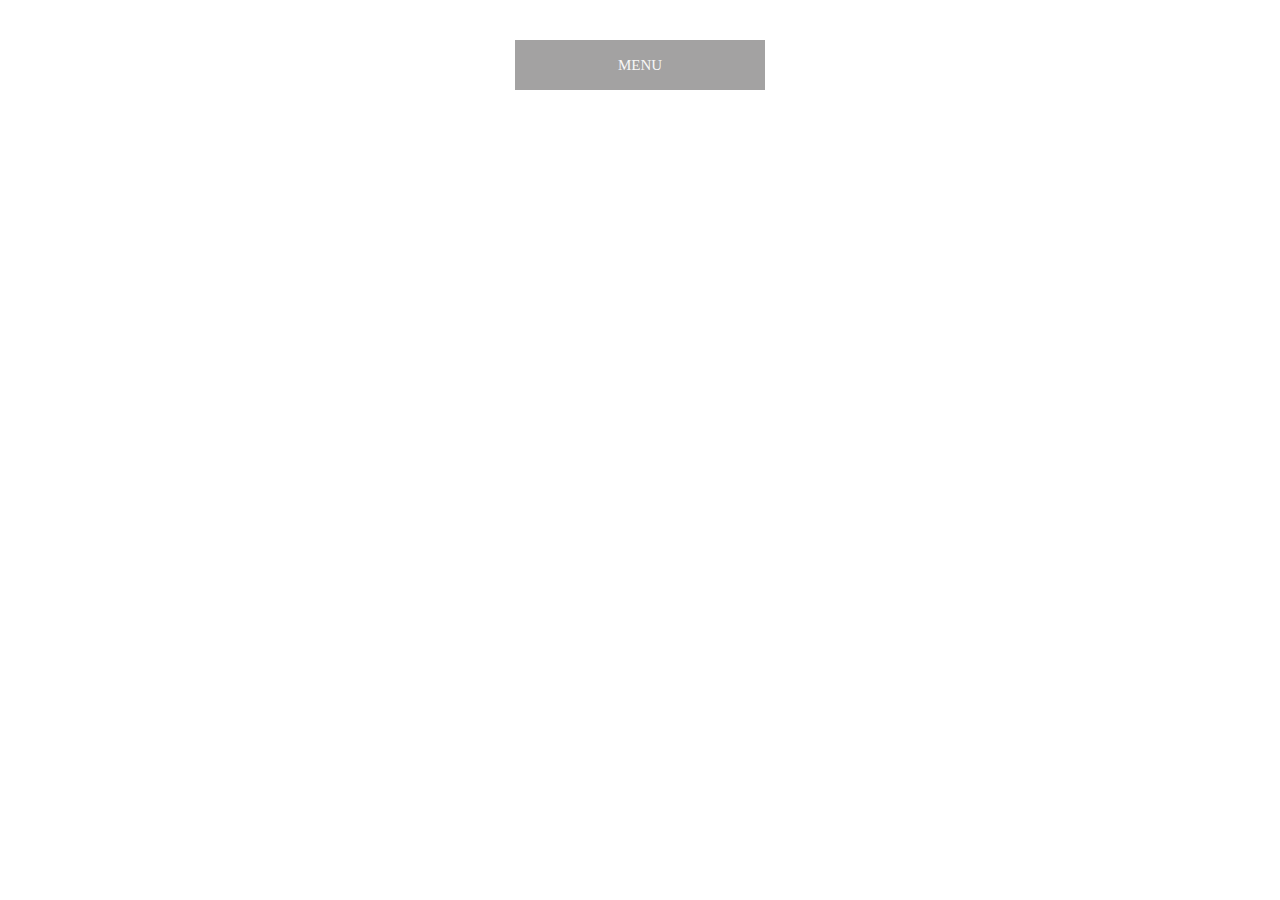
<file: animation/03-dropdown-menu/index.html>
<!DOCTYPE html>
<html lang="en">
  <head>
    <meta charset="UTF-8" />
    <meta http-equiv="X-UA-Compatible" content="IE=edge" />
    <meta name="viewport" content="width=device-width, initial-scale=1.0" />
    <title>Dropdown Menu</title>
    <link rel="stylesheet" href="style.css" />
  </head>
  <body>
    <div class="dropdown-container">
        <div class="menu-title">MENU</div>
        <ul class="dropdown-menu">
            <li>ITEM 1</li>
            <li>ITEM 2</li>
            <li>ITEM 3</li>
            <li>ITEM 4</li>
            <li>ITEM 5</li>
        </ul>
    </div>
    <script src="script.js"></script>
  </body>
</html>
</file>
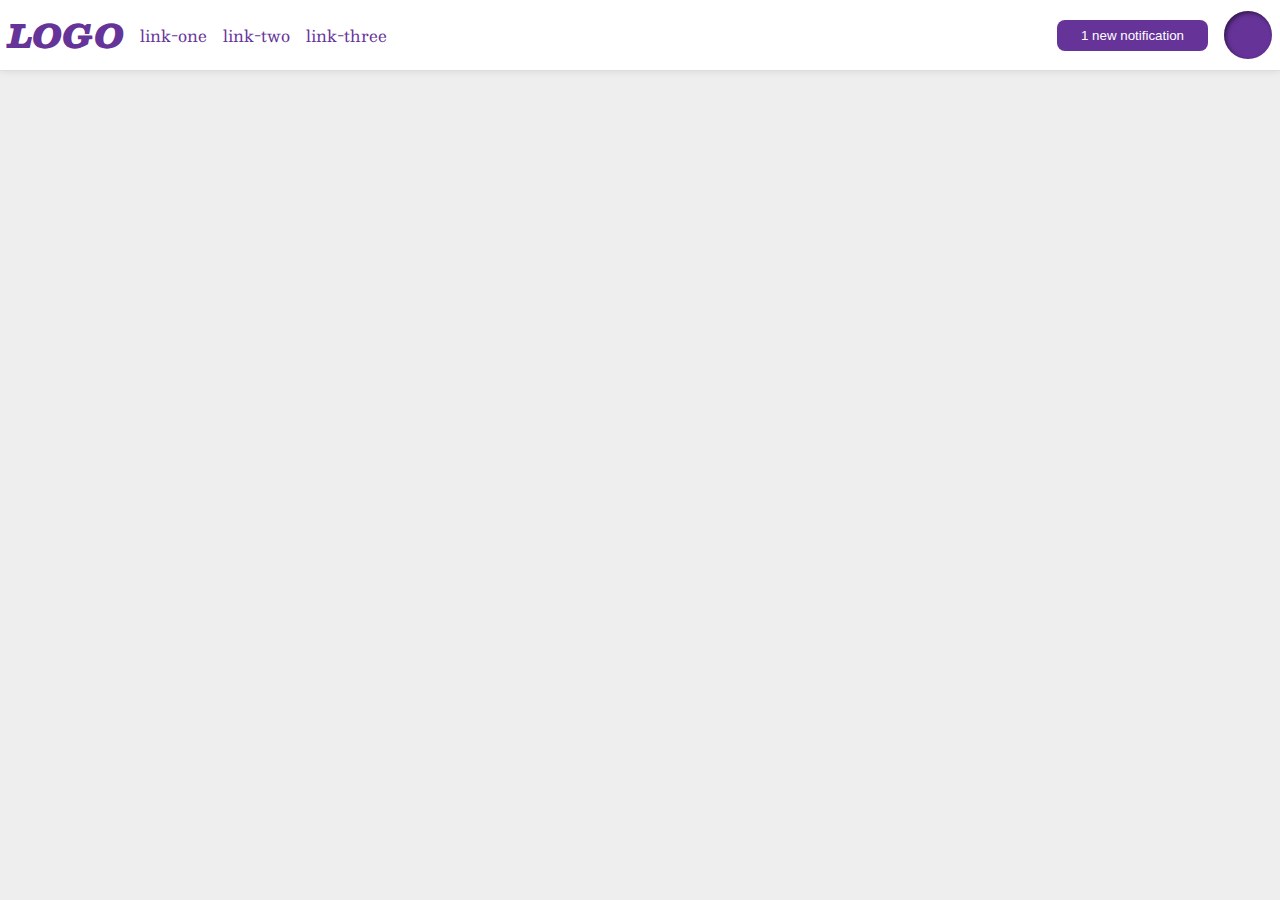
<file: flex/03-flex-header-2/index.html>
<!DOCTYPE html>
<html lang="en">
  <head>
    <meta charset="UTF-8">
    <meta http-equiv="X-UA-Compatible" content="IE=edge">
    <meta name="viewport" content="width=device-width, initial-scale=1.0">
    <title>Flex Header 2</title>
    <link rel="stylesheet" href="style.css">
  </head>
  <body>
    <div class="header">    
      <div class="left">
          <div class="logo">
            LOGO
          </div>
          <ul class="links">
            <li><a href="google.com">link-one</a></li>
            <li><a href="google.com">link-two</a></li>
            <li><a href="google.com">link-three</a></li>
          </ul>
        </div>
        <div class="right">
            <button class="notifications">
            1 new notification
          </button>
          <div class="profile-image"></div>
        </div>
    </div>
  </body>
</html>
</file>
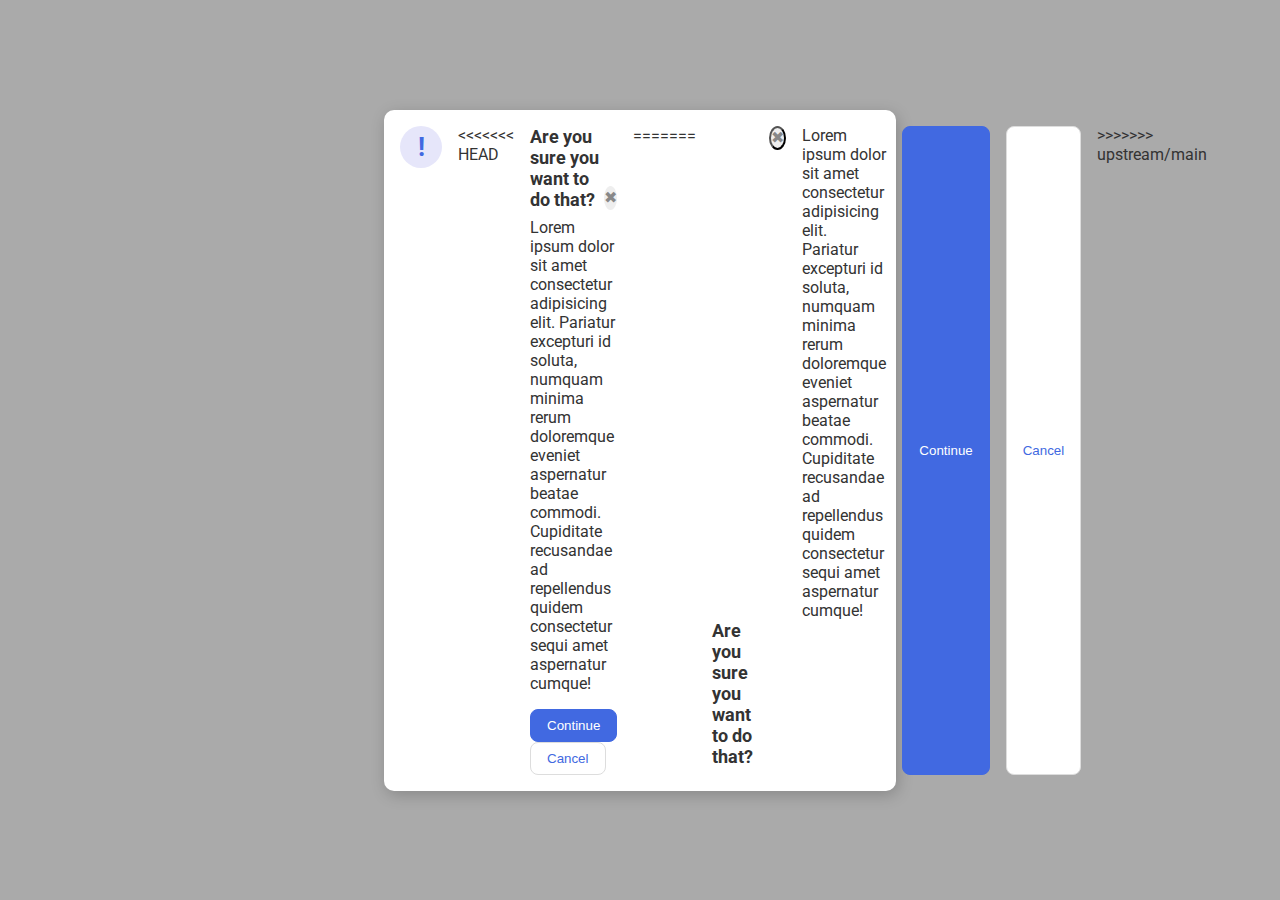
<file: flex/05-flex-modal/index.html>
<!DOCTYPE html>
<html lang="en">
  <head>
    <meta charset="UTF-8">
    <meta http-equiv="X-UA-Compatible" content="IE=edge">
    <meta name="viewport" content="width=device-width, initial-scale=1.0">
    <link rel="stylesheet" href="style.css">
    <title>Modal</title>
  </head>
  <body>
    <div class="modal">
      <div class="icon">!</div>
<<<<<<< HEAD
      <div class="container">
        <div class="header">Are you sure you want to do that?
          <div class="close-button">✖</div>
        </div>
        <div class="text">Lorem ipsum dolor sit amet consectetur adipisicing elit. Pariatur excepturi id soluta, numquam minima rerum doloremque eveniet aspernatur beatae commodi. Cupiditate recusandae ad repellendus quidem consectetur sequi amet aspernatur cumque!</div>
        <button class="continue">Continue</button>
        <button class="cancel">Cancel</button>
      </div>
=======
      <div class="header">Are you sure you want to do that?</div>
      <button class="close-button">✖</button>
      <div class="text">Lorem ipsum dolor sit amet consectetur adipisicing elit. Pariatur excepturi id soluta, numquam minima rerum doloremque eveniet aspernatur beatae commodi. Cupiditate recusandae ad repellendus quidem consectetur sequi amet aspernatur cumque!</div>
      <button class="continue">Continue</button>
      <button class="cancel">Cancel</button>
>>>>>>> upstream/main
    </div>
  </body>
</html>
</file>
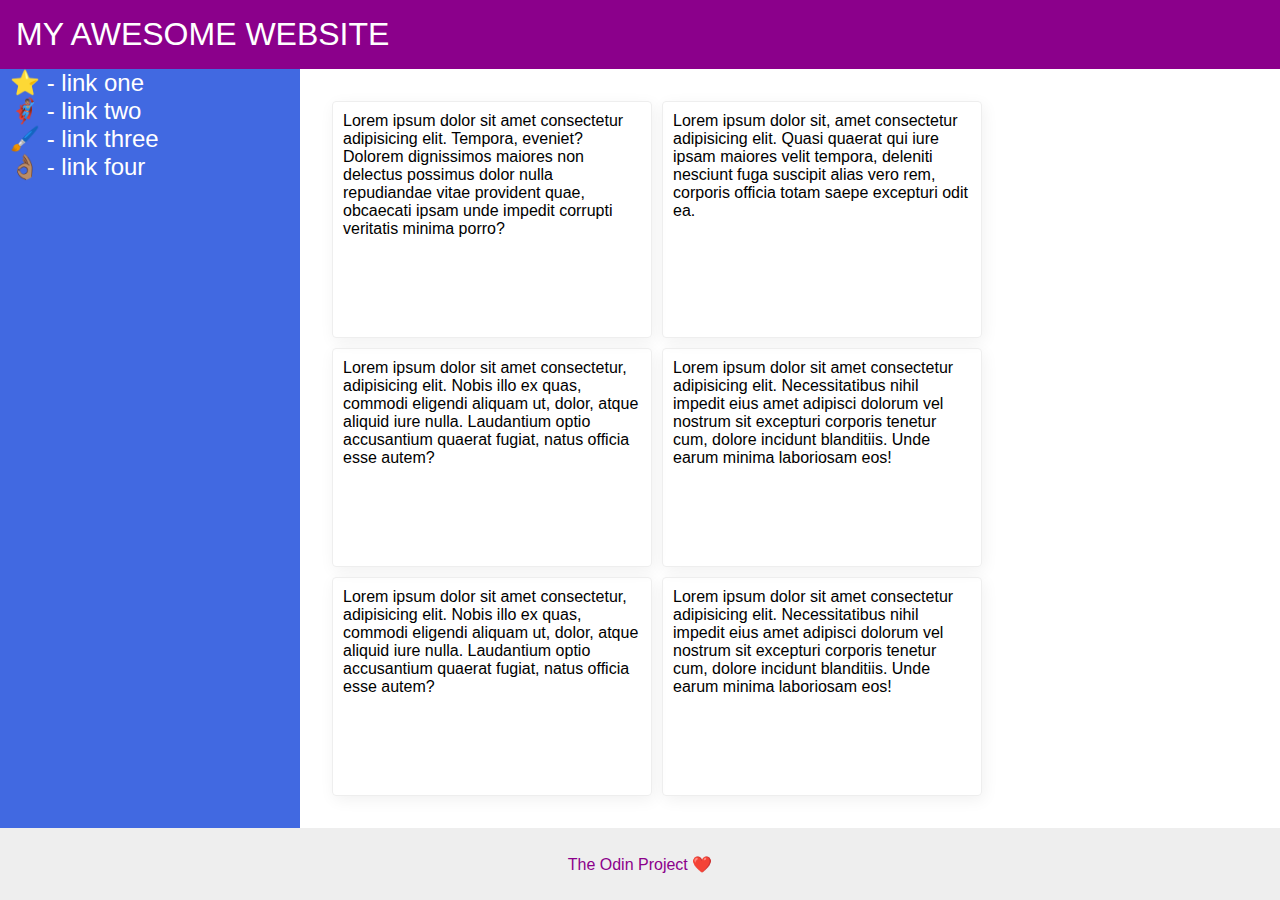
<file: flex/07-flex-layout-2/index.html>
<!DOCTYPE html>
<html lang="en">
  <head>
    <meta charset="UTF-8">
    <meta http-equiv="X-UA-Compatible" content="IE=edge">
    <meta name="viewport" content="width=device-width, initial-scale=1.0">
    <title>The Holy Grail</title>
    <link rel="stylesheet" href="style.css">
  </head>
  <body>
    <div class="header">
      MY AWESOME WEBSITE
    </div>
    <div class="main">
      <div class="sidebar">
        <ul>
          <li><a href="#">⭐ - link one</a></li>
          <li><a href="#">🦸🏽‍♂️ - link two</a></li>
          <li><a href="#">🖌️ - link three</a></li>
          <li><a href="#">👌🏽 - link four</a></li>
        </ul>
      </div>
      <div class="content"> 
        <div class="card">Lorem ipsum dolor sit amet consectetur adipisicing elit. Tempora, eveniet? Dolorem dignissimos maiores non delectus possimus dolor nulla repudiandae vitae provident quae, obcaecati ipsam unde impedit corrupti veritatis minima porro?</div>
        <div class="card">Lorem ipsum dolor sit, amet consectetur adipisicing elit. Quasi quaerat qui iure ipsam maiores velit tempora, deleniti nesciunt fuga suscipit alias vero rem, corporis officia totam saepe excepturi odit ea.</div>
        <div class="card">Lorem ipsum dolor sit amet consectetur, adipisicing elit. Nobis illo ex quas, commodi eligendi aliquam ut, dolor, atque aliquid iure nulla. Laudantium optio accusantium quaerat fugiat, natus officia esse autem?</div>
        <div class="card">Lorem ipsum dolor sit amet consectetur adipisicing elit. Necessitatibus nihil impedit eius amet adipisci dolorum vel nostrum sit excepturi corporis tenetur cum, dolore incidunt blanditiis. Unde earum minima laboriosam eos!</div>
        <div class="card">Lorem ipsum dolor sit amet consectetur, adipisicing elit. Nobis illo ex quas, commodi eligendi aliquam ut, dolor, atque aliquid iure nulla. Laudantium optio accusantium quaerat fugiat, natus officia esse autem?</div>
        <div class="card">Lorem ipsum dolor sit amet consectetur adipisicing elit. Necessitatibus nihil impedit eius amet adipisci dolorum vel nostrum sit excepturi corporis tenetur cum, dolore incidunt blanditiis. Unde earum minima laboriosam eos!</div>
      </div> 
      <div class="adds"></div>
    </div>
    <div class="footer">
      The Odin Project ❤️
    </div>
  </body>
</html>
</file>
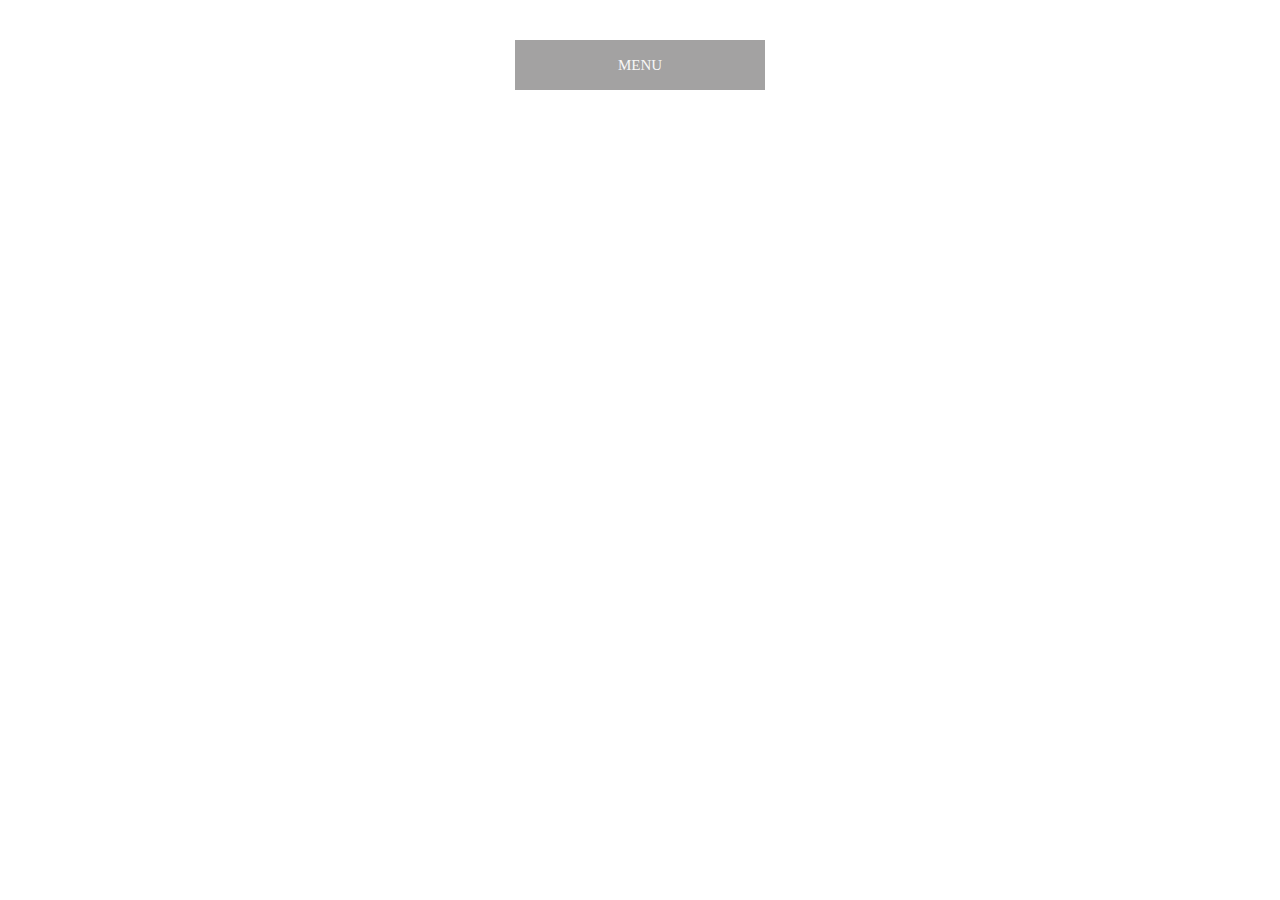
<file: animation/03-dropdown-menu/solution/solution.html>
<!DOCTYPE html>
<html lang="en">
  <head>
    <meta charset="UTF-8" />
    <meta http-equiv="X-UA-Compatible" content="IE=edge" />
    <meta name="viewport" content="width=device-width, initial-scale=1.0" />
    <title>Dropdown Menu</title>
    <link rel="stylesheet" href="solution.css" />
  </head>
  <body>
    <div class="dropdown-container">
        <div class="menu-title">MENU</div>
        <ul class="dropdown-menu">
            <li>ITEM 1</li>
            <li>ITEM 2</li>
            <li>ITEM 3</li>
            <li>ITEM 4</li>
            <li>ITEM 5</li>
        </ul>
    </div>
    <script src="solution.js"></script>
  </body>
</html>
</file>
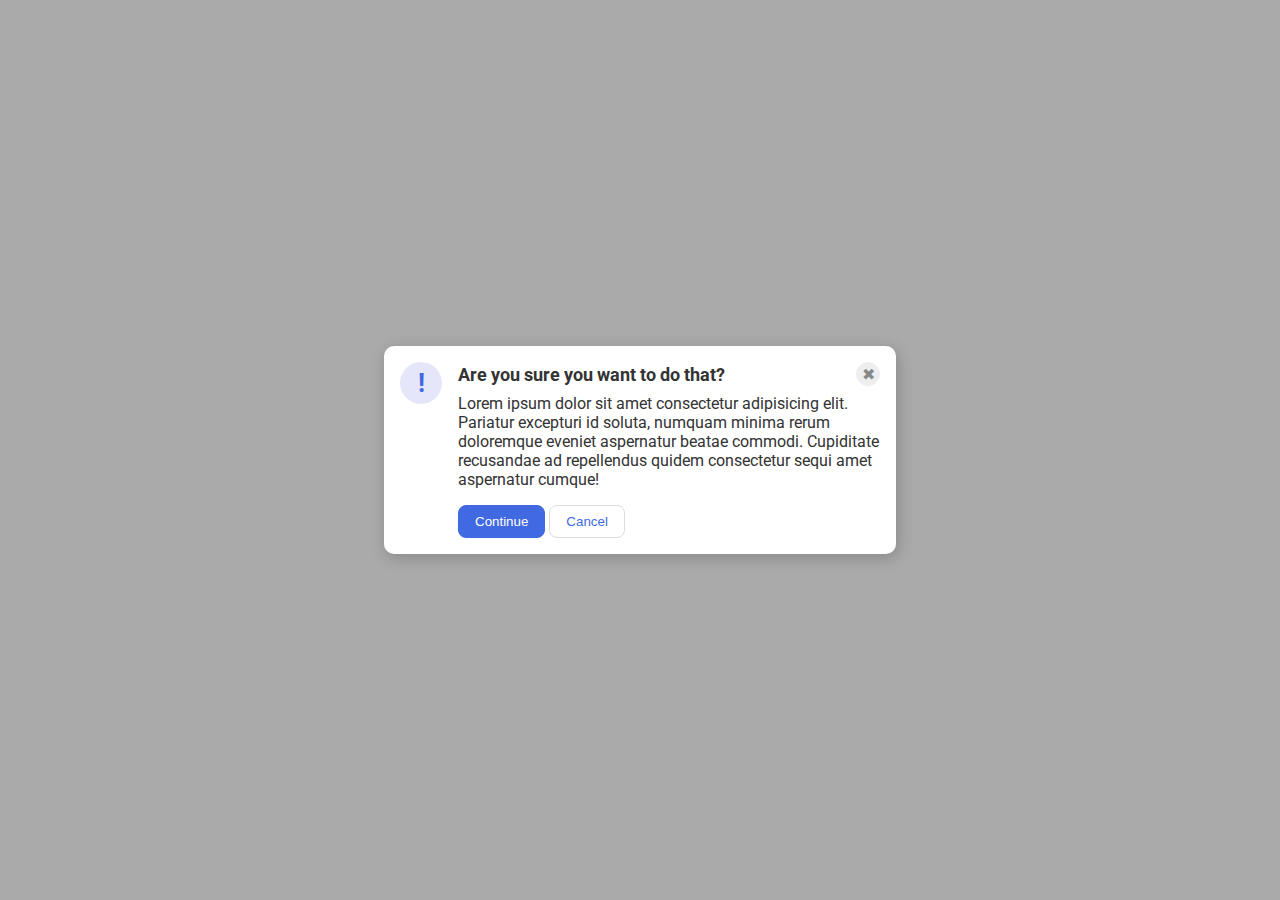
<file: flex/05-flex-modal/solution/solution.html>
<!DOCTYPE html>
<html lang="en">
  <head>
    <meta charset="UTF-8">
    <meta http-equiv="X-UA-Compatible" content="IE=edge">
    <meta name="viewport" content="width=device-width, initial-scale=1.0">
    <link rel="stylesheet" href="solution.css">
    <title>Modal</title>
  </head>
  <body>
    <div class="modal">
      <div class="icon">!</div>
      <!-- additional container used here -->
      <div class="container">
        <!-- header div was moved to encompass the close button as well -->
        <div class="header">Are you sure you want to do that?
          <button class="close-button">✖</button>
        </div>
        <div class="text">Lorem ipsum dolor sit amet consectetur adipisicing elit. Pariatur excepturi id soluta, numquam minima rerum doloremque eveniet aspernatur beatae commodi. Cupiditate recusandae ad repellendus quidem consectetur sequi amet aspernatur cumque!</div>
        <button class="continue">Continue</button>
        <button class="cancel">Cancel</button>
      </div>
    </div>
  </body>
</html>
</file>
<file: animation/03-dropdown-menu/style.css>
.dropdown-container {
  max-width: 250px;
  margin: 40px auto;
  text-align: center;
  line-height: 50px;
  font-size: 15px;
  color: rgb(247, 247, 247);
  cursor: pointer;
}

.menu-title {
  background-color: rgb(163, 162, 162);
}

.dropdown-menu {
  list-style: none;
  padding: 0;
  margin: 0;
  background-color: rgb(99, 97, 97);
  display: none;
}
li {
  flex: 1;
  min-height: 0;
}
ul.dropdown-menu li:hover {
  background: rgb(47, 46, 46);
}

.visible {
  display: block;
  animation: expand 0.5s;
  transform-origin: top center;
}

@keyframes expand {
  from {
    transform: scaleY(0);
  }
  70% {
    transform: scaleY(1.1);
  }
  to {
    transform: scaleY(1);
  }
}
</file>
<file: flex/03-flex-header-2/style.css>
/* this is some magical font-importing.  
you'll learn about it later. */
@import url('https://fonts.googleapis.com/css2?family=Besley:ital,wght@0,400;1,900&display=swap');

body {
  margin: 0;
  background: #eee;
  font-family: Besley, serif;
}

.header {
  background: white;
  border-bottom: 1px solid #ddd;
  box-shadow: 0 0 8px rgba(0,0,0,.1);
  display: flex;
  justify-content: space-between;
  padding: 8px;
  gap: 8px;
}

.profile-image {
  background: rebeccapurple;
  box-shadow: inset 2px 2px 4px rgba(0,0,0,.5);
  border-radius: 50%;
  width: 48px;
  height: 48px;
}

.logo {
  color: rebeccapurple;
  font-size: 32px;
  font-weight: 900;
  font-style: italic;
}

button {
  border: none;
  border-radius: 8px;
  background: rebeccapurple;
  color: white;
  padding: 8px 24px;
}

a {
  /* this removes the line under our links */
  text-decoration: none;
  color: rebeccapurple;
}

ul {
  list-style-type: none;
  padding: 0;
  margin: 0;
  display: flex;
  gap: 16px;
}

.left,
.right {
  display: flex;
  align-items: center;
  gap: 16px;
}
</file>
<file: flex/05-flex-modal/style.css>
@import url('https://fonts.googleapis.com/css2?family=Roboto:wght@400;700&display=swap');

html, body {
  height: 100%;
}

body {
  font-family: Roboto, sans-serif;
  margin: 0;
  background: #aaa;
  color: #333;
  /* I'll give you this one for free lol */
  display: flex;
  align-items: center;
  justify-content: center;
}

.modal {
  background: white;
  width: 480px;
  border-radius: 10px;
  box-shadow: 2px 4px 16px rgba(0,0,0,.2);
  display: flex;
  gap: 16px;
  padding: 16px;
 
}


.header{
  display: flex;
  align-items: end;
  justify-content: space-between;
  font-size: 18px;
  font-weight: 700;
  margin-bottom: 8px;
  
}
.icon {
  color: royalblue;
  font-size: 26px;
  font-weight: 700;
  background: lavender;
  width: 42px;
  height: 42px;
  border-radius: 50%;
  display: flex;
  align-items: center;
  justify-content: center;
  flex-shrink: 0;
}

.close-button {
  background: #eee;
  border-radius: 50%;
  color: #888;
  font-weight: 400;
  font-size: 16px;
  height: 24px;
  width: 24px;
  display: flex;
  align-items: center;
  justify-content: center;
<<<<<<< HEAD
  
=======
  border: 1px solid #eee;
  padding: 0;
>>>>>>> upstream/main
}

button {
  cursor: pointer;
  padding: 8px 16px;
  border-radius: 8px;
}

button.continue {
  background: royalblue;
  border: 1px solid royalblue;
  color: white;
}

button.cancel {
  background: white;
  border: 1px solid #ddd;
  color: royalblue;
}
.text {
  margin-bottom: 16px;
}
</file>
<file: flex/07-flex-layout-2/style.css>
*{
  margin: 0px;
  padding: 0px;
  box-sizing: border-box;
  
}
body {
  font-family: -apple-system, BlinkMacSystemFont, 'Segoe UI', Roboto, Oxygen, Ubuntu, Cantarell, 'Open Sans', 'Helvetica Neue', sans-serif;
  margin: 0;
  min-height: 100vh;
  display: flex;
  flex-direction: column;
}

.header {
  height: auto;
  background: darkmagenta;
  color: white;
  display: flex;
  align-items: center;
  font-size: 32px;
  font-weight: 900px;
  padding: 16px 16px;
}

.footer {
  height: 72px;
  background: #eee;
  color: darkmagenta;
  display: flex;
  justify-content: center;
  align-items: center;
}

.sidebar {
  width: 300px;
  flex-shrink: 0;
  background: royalblue;
  box-sizing: border-box;
}

.card {
  border: 1px solid #eee;
  box-shadow: 2px 4px 16px rgba(0,0,0,.06);
  border-radius: 4px;
}
.content  {
  gap: 10px;
  display: flex;
  flex-wrap: wrap;
  padding: 32px;
}
.card {
  width: 320px;
  height: auto;
  padding: 10px;
  
}
.main {
  display: flex;
  flex: 1;
}
li a {
  padding: 20px 10px;
  color: white;
  text-decoration:none;
}
.sidebar li {
  list-style-type: none;
  font-size: 24px;
}
</file>
<file: animation/03-dropdown-menu/solution/solution.css>
.dropdown-container {
  max-width: 250px;
  margin: 40px auto;
  text-align: center;
  line-height: 50px;
  font-size: 15px;
  color: rgb(247, 247, 247);
  cursor: pointer;
}

.menu-title {
  background-color: rgb(163, 162, 162);
}

.dropdown-menu {
  list-style: none;
  padding: 0;
  margin: 0;
  background-color: rgb(99, 97, 97);

  display: none;
}

ul.dropdown-menu li:hover {
  background: rgb(47, 46, 46);
}

.visible {
  display: block;
}

/* SOLUTION */

.visible {
  animation: expand 500ms ease-in-out;
  transform-origin: top;
}

@keyframes expand {
  0% {
    transform: scaleY(0);
  }

  70% {
    transform: scaleY(1.1);
  }
  
  100% {
    transform: scaleY(1);
  }
}
</file>
<file: flex/05-flex-modal/solution/solution.css>
@import url('https://fonts.googleapis.com/css2?family=Roboto:wght@400;700&display=swap');

html, body {
  height: 100%;
}

body {
  font-family: Roboto, sans-serif;
  margin: 0;
  background: #aaa;
  color: #333;
  /* I'll give you this one for free */
  display: flex;
  align-items: center;
  justify-content: center;
}

.modal {
  background: white;
  width: 480px;
  border-radius: 10px;
  box-shadow: 2px 4px 16px rgba(0,0,0,.2);
}

.icon {
  color: royalblue;
  font-size: 26px;
  font-weight: 700;
  background: lavender;
  width: 42px;
  height: 42px;
  border-radius: 50%;
  display: flex;
  align-items: center;
  justify-content: center;
}

.close-button {
  background: #eee;
  border-radius: 50%;
  color: #888;
  font-weight: 400;
  font-size: 16px;
  height: 24px;
  width: 24px;
  display: flex;
  align-items: center;
  justify-content: center;
  border: 1px solid #eee;
  padding: 0;
}

button {
  cursor: pointer;
  padding: 8px 16px;
  border-radius: 8px;
}

button.continue {
  background: royalblue;
  border: 1px solid royalblue;
  color: white;
}

button.cancel {
  background: white;
  border: 1px solid #ddd;
  color: royalblue;
}

/* SOLUTION: */

.modal {
  display: flex;
  gap: 16px;
  padding: 16px;
}

.icon {
  /* this keeps the icon from getting smashed by the text */
  flex-shrink: 0;
}
/* header container should be wrapped around the button element as well in order for flex style to work */
.header {
  display: flex;
  align-items: center;
  justify-content: space-between;
  font-size: 18px;
  font-weight: 700;
  margin-bottom: 8px;
}

.text {
  margin-bottom: 16px;
}
</file>
